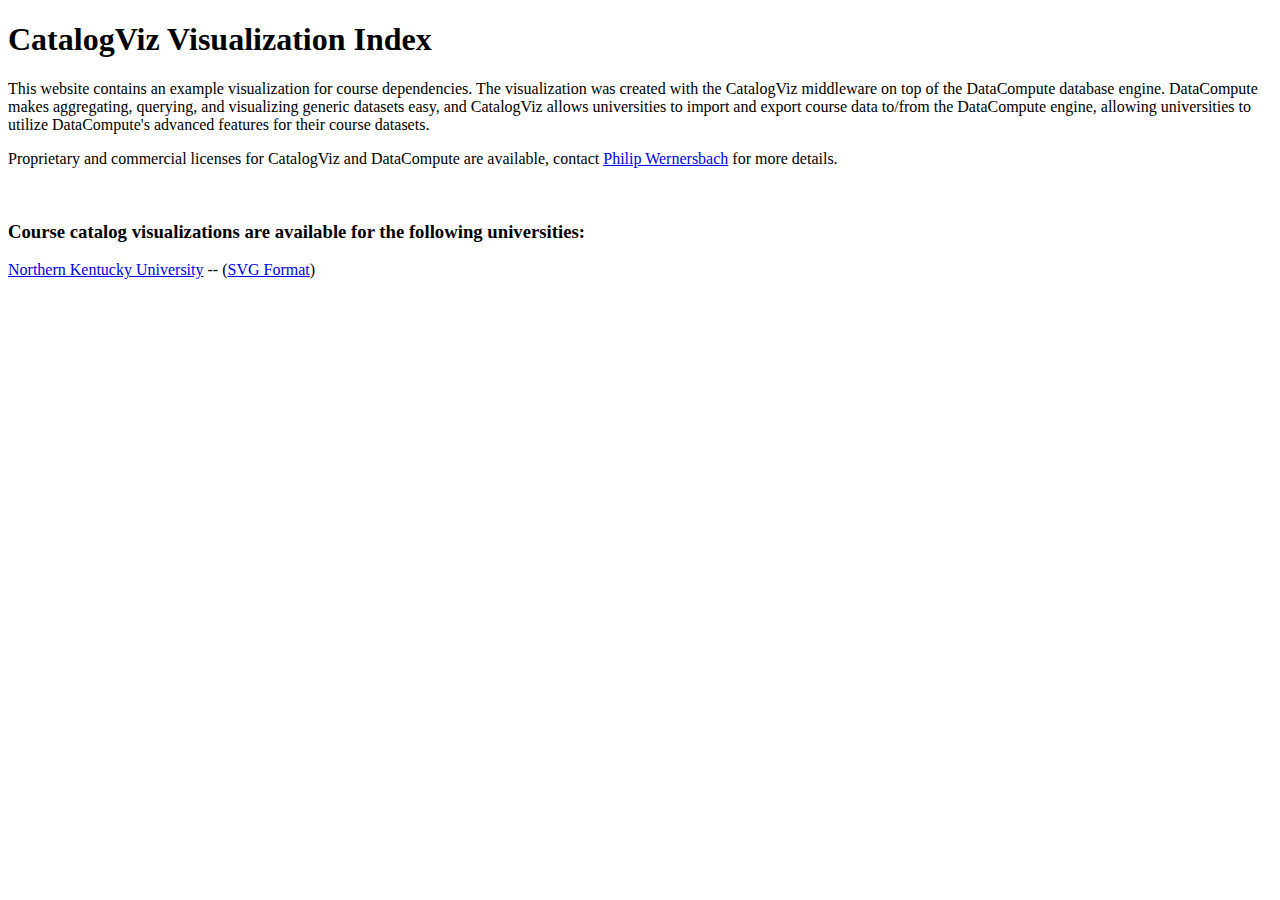
<file: index.html>
<!DOCTYPE html>

<!--
index.html
Part of CatalogViz Open Source Edition
Copyright (c) 2014 Philip Wernersbach <philip.wernersbach@gmail.com>

=====
CatalogViz Open Source Edition is free software: you can redistribute it and/or modify
it under the terms of the GNU General Public License as published by
the Free Software Foundation, either version 3 of the License, or
(at your option) any later version.

CatalogViz Open Source Edition is distributed in the hope that it will be useful,
but WITHOUT ANY WARRANTY; without even the implied warranty of
MERCHANTABILITY or FITNESS FOR A PARTICULAR PURPOSE.  See the
GNU General Public License for more details.

You should have received a copy of the GNU General Public License
along with CatalogViz Open Source Edition.  If not, see <http://www.gnu.org/licenses/>.
=====

Commercial and proprietary licenses for CatalogViz are also available, contact
Philip Wernersbach <philip.wernersbach@gmail.com> for more details.
-->

<html>
<head>
	<title>CatalogViz Visualization Index</title>
</head>

<body>
	<h1>CatalogViz Visualization Index</h1>
	<div>
		<p>
			This website contains an example visualization for course dependencies.
			The visualization was created with the CatalogViz middleware on top of the DataCompute database engine.
			DataCompute makes aggregating, querying, and visualizing generic datasets easy, and CatalogViz allows universities 
			to import and export course data to/from the DataCompute engine, allowing universities to utilize DataCompute's
			advanced features for their course datasets.
		</p>
		<p>
			Proprietary and commercial licenses for CatalogViz and DataCompute are available, contact
			<a href="mailto:philip.wernersbach@gmail.com">Philip Wernersbach</a> for more details.
		</p>
	</div>
	<br />
	<div>
		<h3>Course catalog visualizations are available for the following universities:</h3>
		<a href="web/main/java/org/pwernersbach/catalogviz/uni/nku/index.html">Northern Kentucky University</a> -- (<a href="web/main/java/org/pwernersbach/catalogviz/uni/nku/catalogviz.svg">SVG Format</a>)
	</div>
</body>

</html>
</file>
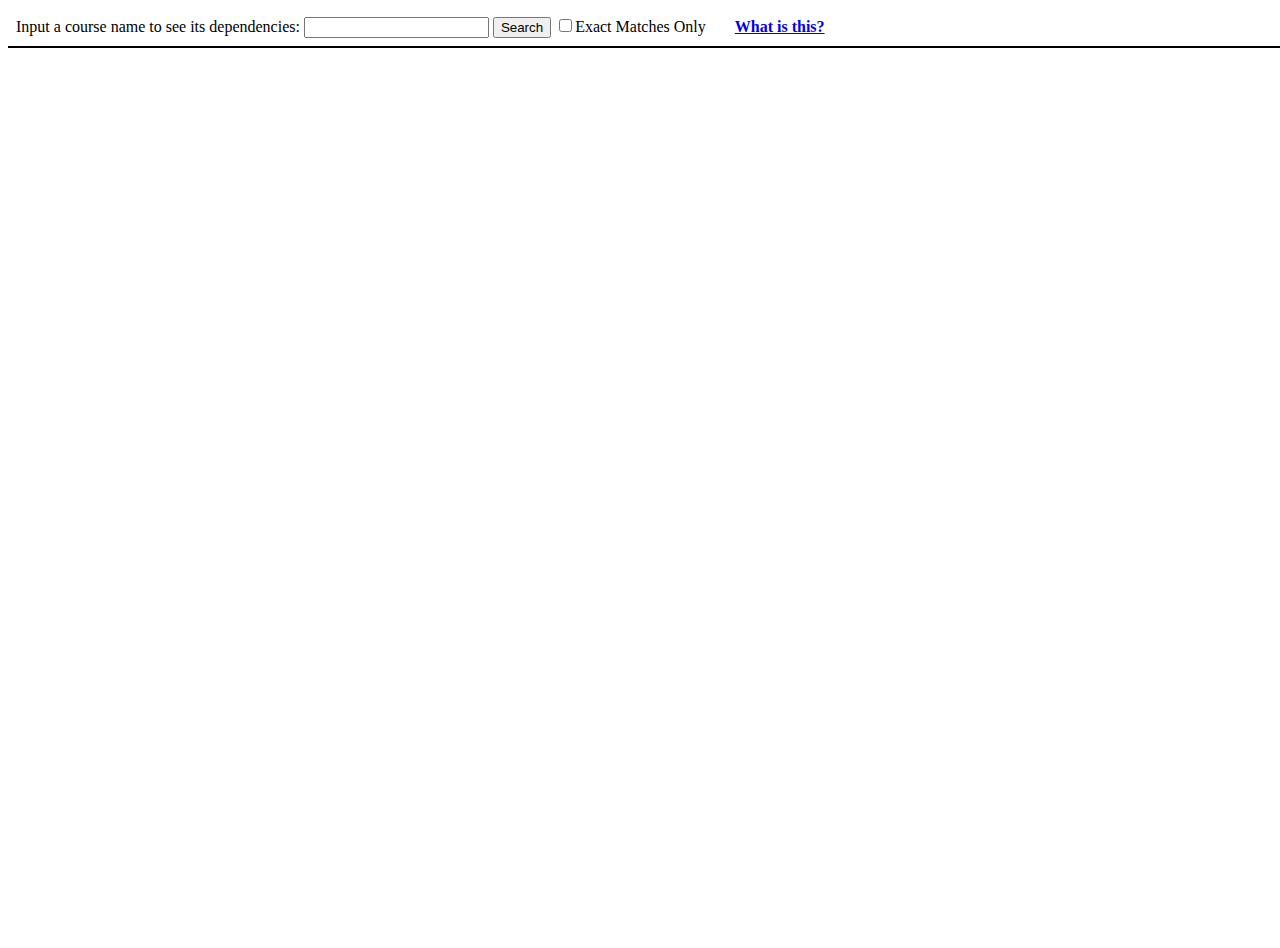
<file: web/main/java/org/pwernersbach/catalogviz/uni/nku/index.html>
<!DOCTYPE html>

<!--
index.html
Part of CatalogViz Open Source Edition
Copyright (c) 2014 Philip Wernersbach <philip.wernersbach@gmail.com>

=====
CatalogViz Open Source Edition is free software: you can redistribute it and/or modify
it under the terms of the GNU General Public License as published by
the Free Software Foundation, either version 3 of the License, or
(at your option) any later version.

CatalogViz Open Source Edition is distributed in the hope that it will be useful,
but WITHOUT ANY WARRANTY; without even the implied warranty of
MERCHANTABILITY or FITNESS FOR A PARTICULAR PURPOSE.  See the
GNU General Public License for more details.

You should have received a copy of the GNU General Public License
along with CatalogViz Open Source Edition.  If not, see <http://www.gnu.org/licenses/>.
=====

Commercial and proprietary licenses for CatalogViz are also available, contact
Philip Wernersbach <philip.wernersbach@gmail.com> for more details.
-->

<html>
<head>
	<title>CatalogViz Visualization</title>

	<link href="stylesheets/catalogviz.css" rel="stylesheet"></link>

	<!--[if gte IE 9]><!-->
	<script type="text/javascript" src="//code.jquery.com/jquery-2.1.1.min.js"></script>
	<script type="text/javascript" src="javascripts/cytoscape.min.js"></script>
	<script type="text/javascript" src="javascripts/catalogviz.js"></script>
	<!--<![endif]-->
</head>

<body>
	<div id="info">
		Input a course name to see its dependencies: 
		
		<form id="course_input_form">
			<input type="text" id="course_input"></input>
			<input type="submit" value="Search"></input>
			<input type="checkbox" id="exact_only">Exact Matches Only</input>
		</form>
		
		<a id="what_is_this" href="info.html">What is this?</a>
	</div>
	<div id="cy"></div>
	<div id="please_wait">
		<div id="upgrade_required" class="please_wait_center">
			<h1>This application uses advanced web features, and requires a modern browser.</h1>
			<h1>To use this application, upgrade to one of the following:</h1>
			<br />
			<h1>Supported Browsers:</h1>
			<h1>Latest versions of <a href="http://www.google.com/chrome/browser/">Chrome</a>, <a href="http://www.mozilla.org/firefox/">Firefox</a>, <a href="http://www.opera.com">Opera</a>, and <a href="https://www.apple.com/safari">Safari</a>.</h1>
			<h1>Internet Explorer versions 9, 10, and 11.</h1>
		</div>

		<!--[if gte IE 9]><!-->
		<div id="building_graph" class="please_wait_center hide_by_default">
			<h1>Building graph, please wait...</h1>
		</div>
		<!--<![endif]-->
	</div>
</body>

</html>
</file>
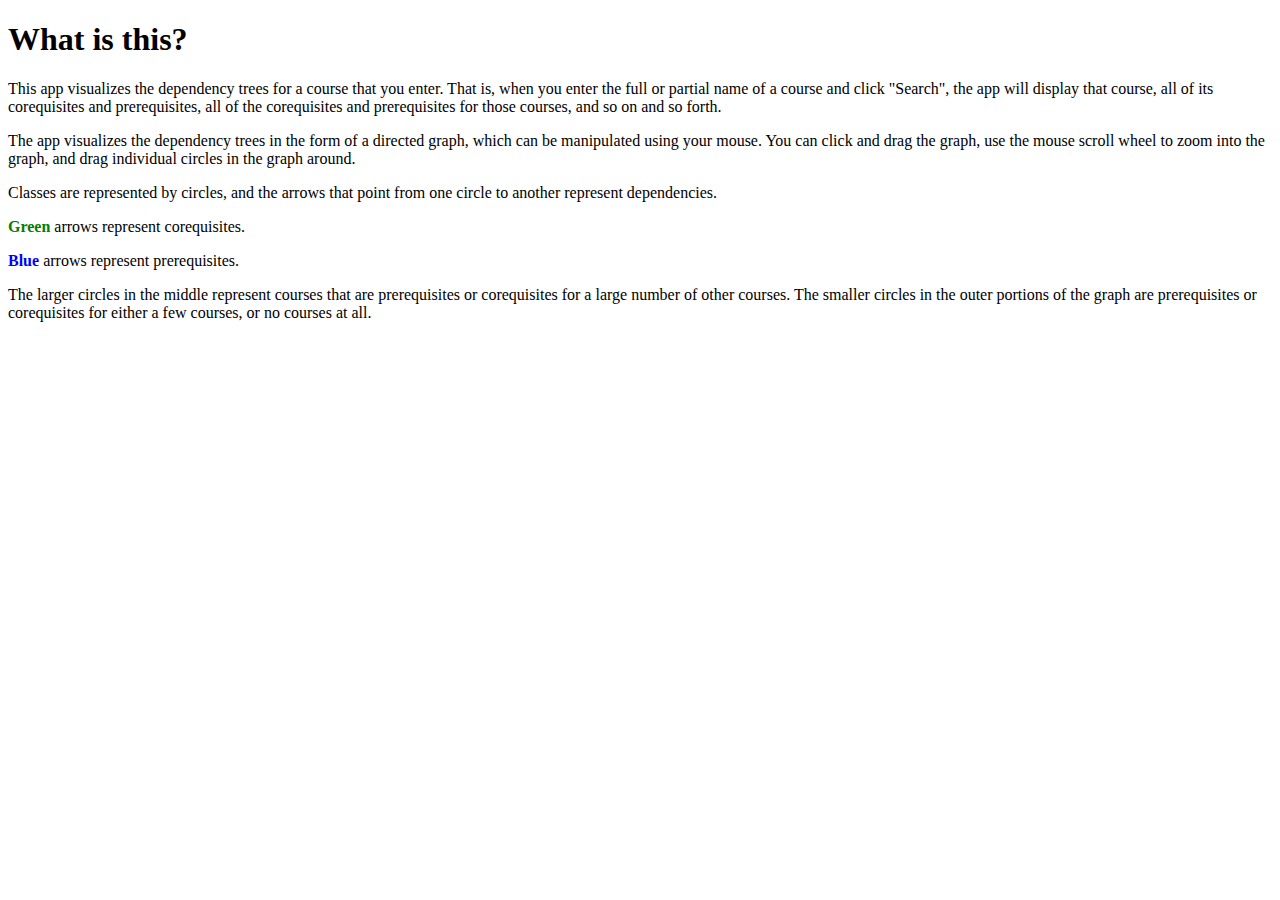
<file: web/main/java/org/pwernersbach/catalogviz/uni/nku/info.html>
<!DOCTYPE html>

<!--
index.html
Part of CatalogViz Open Source Edition
Copyright (c) 2014 Philip Wernersbach <philip.wernersbach@gmail.com>

=====
CatalogViz Open Source Edition is free software: you can redistribute it and/or modify
it under the terms of the GNU General Public License as published by
the Free Software Foundation, either version 3 of the License, or
(at your option) any later version.

CatalogViz Open Source Edition is distributed in the hope that it will be useful,
but WITHOUT ANY WARRANTY; without even the implied warranty of
MERCHANTABILITY or FITNESS FOR A PARTICULAR PURPOSE.  See the
GNU General Public License for more details.

You should have received a copy of the GNU General Public License
along with CatalogViz Open Source Edition.  If not, see <http://www.gnu.org/licenses/>.
=====

Commercial and proprietary licenses for CatalogViz are also available, contact
Philip Wernersbach <philip.wernersbach@gmail.com> for more details.
-->

<html>
<head>
	<title>Visualization Info</title>

	<link href="stylesheets/info.css" rel="stylesheet"></link>
</head>

<body>
	<h1>What is this?</h1>

	<div>
		<p>
			This app visualizes the dependency trees for a course that you enter.

			That is, when you enter the full or partial name of a course and click "Search", the
			app will display that course, all of its corequisites and prerequisites, all of the
			corequisites and prerequisites for those courses, and so on and so forth.
		</p>
		<p>
			The app visualizes the dependency trees in the form of a directed graph, which can be
			manipulated using your mouse. You can click and drag the graph, use the mouse scroll
			wheel to zoom into the graph, and drag individual circles in the graph around.
		</p>
	</div>

	<div>
		<p>
			Classes are represented by circles, and the arrows that point from one circle to another
			represent dependencies.
		</p>
		<p>
			<span id="green">Green</span> arrows represent corequisites.
		</p>
		<p>
			<span id="blue">Blue</span> arrows represent prerequisites.
		</p>
	</div>

	<div>
		<p>
			The larger circles in the middle represent courses that are prerequisites or corequisites
			for a large number of other courses. The smaller circles in the outer portions of the graph are
			prerequisites or corequisites for either a few courses, or no courses at all.
		</p>
	</div>
</body>

</html>
</file>
<file: web/main/java/org/pwernersbach/catalogviz/uni/nku/stylesheets/catalogviz.css>
/* index.html
 * Part of CatalogViz Open Source Edition
 * Copyright (c) 2014 Philip Wernersbach <philip.wernersbach@gmail.com>
 *
 * -----
 * CatalogViz Open Source Edition is free software: you can redistribute it and/or modify
 * it under the terms of the GNU General Public License as published by
 * the Free Software Foundation, either version 3 of the License, or
 * (at your option) any later version.
 *
 * CatalogViz Open Source Edition is distributed in the hope that it will be useful,
 * but WITHOUT ANY WARRANTY; without even the implied warranty of
 * MERCHANTABILITY or FITNESS FOR A PARTICULAR PURPOSE.  See the
 * GNU General Public License for more details.
 *
 * You should have received a copy of the GNU General Public License
 * along with CatalogViz Open Source Edition.  If not, see <http://www.gnu.org/licenses/>.
 * -----
 *
 * Commercial and proprietary licenses for CatalogViz are also available, contact
 * Philip Wernersbach <philip.wernersbach@gmail.com> for more details.
 */

#what_is_this {
  font-weight: bold;
  margin-left: 25px;
}

#please_wait {
  position: fixed;
  top: 0;
  left: 0;
  height: 100%;
  width: 100%;
  background: white;
  text-align: center;
  z-index: 500;
}

.please_wait_center {
  margin-top: 25%;
}

.hide_by_default {
  display: none;
}

#cy {
  height: 100%;
  width: 100%;
}

#info {
  border-bottom: 2px solid black;
  padding: 0.5em;
}

#course_input_form {
  display: inline;
}

html, body {
  width: 100%;
  height: 100%;
}
</file>
<file: web/main/java/org/pwernersbach/catalogviz/uni/nku/stylesheets/info.css>
/* index.html
 * Part of CatalogViz Open Source Edition
 * Copyright (c) 2014 Philip Wernersbach <philip.wernersbach@gmail.com>
 *
 * -----
 * CatalogViz Open Source Edition is free software: you can redistribute it and/or modify
 * it under the terms of the GNU General Public License as published by
 * the Free Software Foundation, either version 3 of the License, or
 * (at your option) any later version.
 *
 * CatalogViz Open Source Edition is distributed in the hope that it will be useful,
 * but WITHOUT ANY WARRANTY; without even the implied warranty of
 * MERCHANTABILITY or FITNESS FOR A PARTICULAR PURPOSE.  See the
 * GNU General Public License for more details.
 *
 * You should have received a copy of the GNU General Public License
 * along with CatalogViz Open Source Edition.  If not, see <http://www.gnu.org/licenses/>.
 * -----
 *
 * Commercial and proprietary licenses for CatalogViz are also available, contact
 * Philip Wernersbach <philip.wernersbach@gmail.com> for more details.
 */

#green {
	color: green;
	font-weight: bold;
}

#blue {
	color: blue;
	font-weight: bold;
}
</file>
